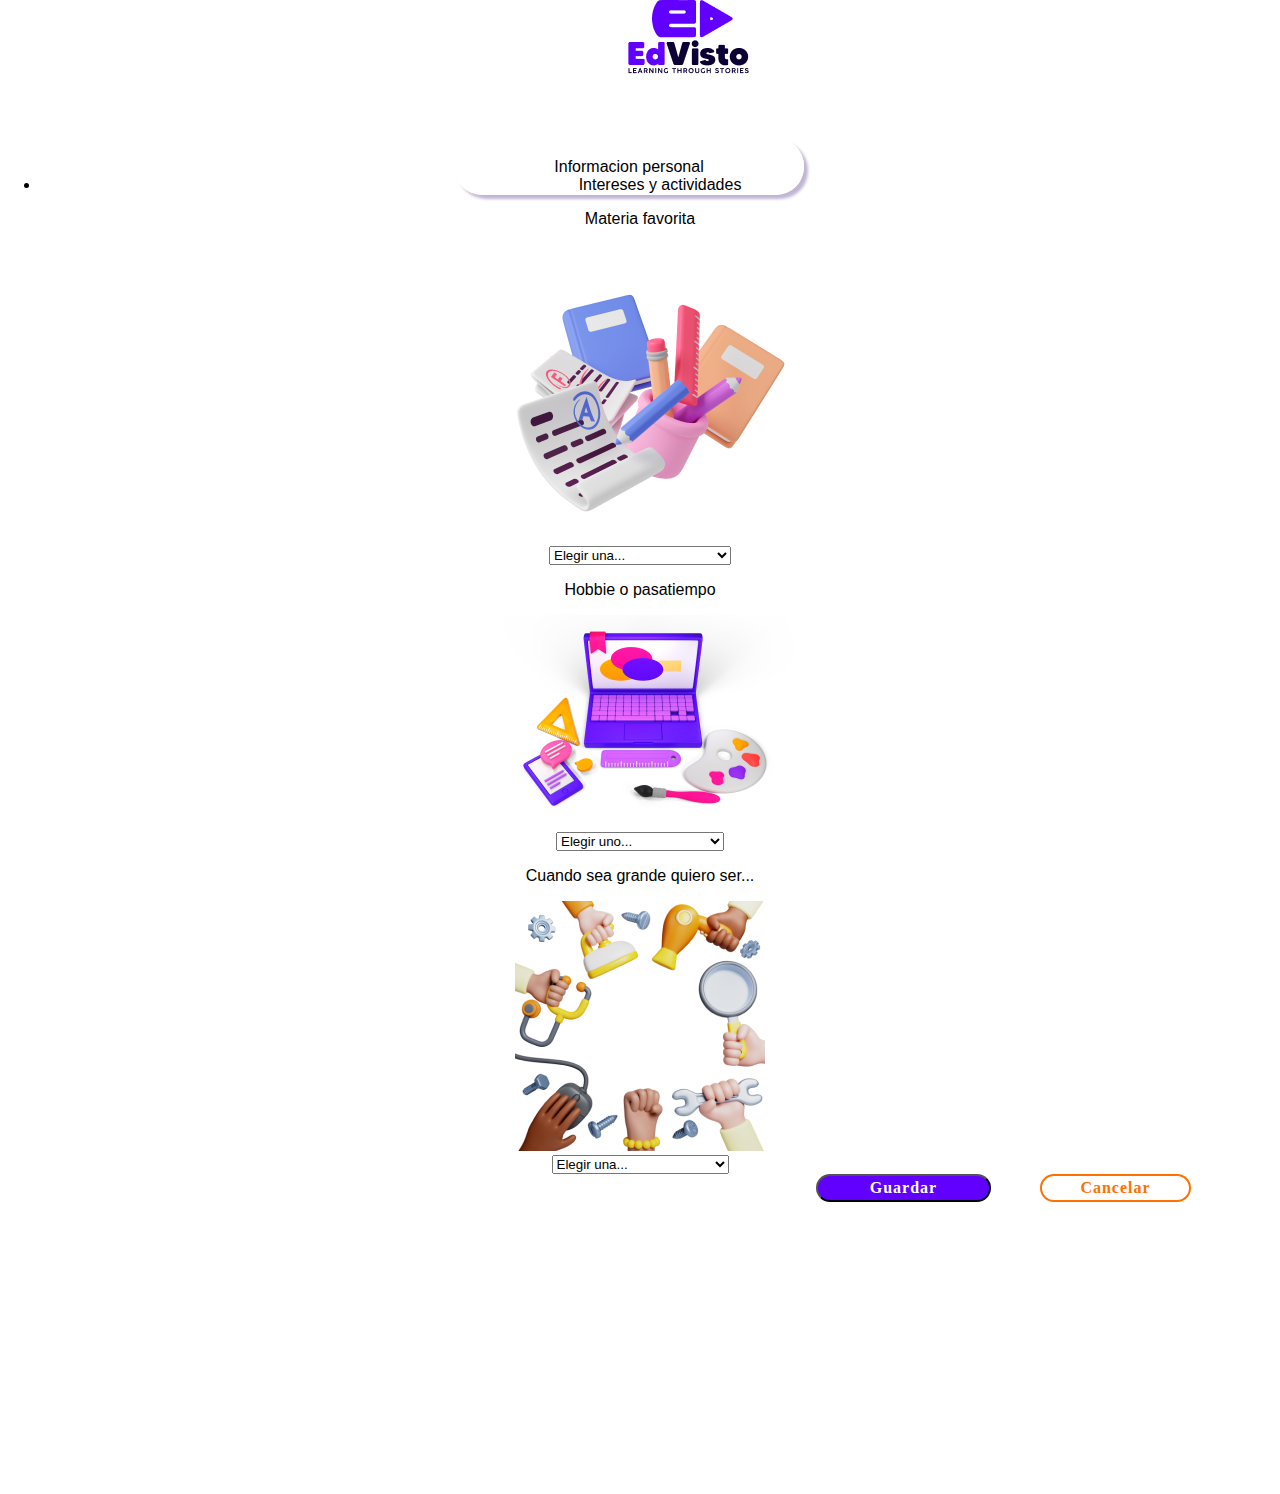
<file: intereses-actividades.html>
<!DOCTYPE html>
<html lang="es">
<head>
    <meta charset="UTF-8">
    <meta name="viewport" content="width=device-width, initial-scale=1.0">
    <link rel="stylesheet" href="./CSS/Styles.css">
    <title>Intereses y actividades</title>
</head>

<body>
    
    <header class="cabecera">
		<img class="logo-edvisto" src="Imagenes/logo-edvisto.png" alt="">	
		<h1 class="titulo-perfil">Perfil del estudiante</h1>	
	</header>

    <main class="barra-navegacion">
    	<nav>
        	<ul>
            	<li class="informacion-personal"><a href="/index.html">Informacion personal</a></li>
            	<li class="intereses-actividades"><a href="/intereses-actividades.html">Intereses y actividades</a></li>
        	</ul>
    	</nav>
	</main>

    <div class="materia-hobbie-profesion">
        <div class="materia">
            <p class="titulos-cards">Materia favorita</p>
            <img src="Imagenes/materia-favorita.png" alt="Materia Favorita" class="imagen-materia">
            <form>
                <select class="select-cards" name="texto">
                    <option>Elegir una...</option>
                    <option>Matemática</option>
                    <option>Lenguaje</option>
                    <option>Ciencias Naturales</option>
                    <option>Educación Física</option>
                    <option>Artística</option>
                    <option>Religión</option>
                    <option>Tecnología</option>
                    <option>Computación e Informática</option>
                    <option>Música</option>
                    <option>Historia</option>
                    <option>Otro</option>   
                </select>                                 
            </form> 
        </div>         
        
        <div class="hobbie">
            <p class="titulos-cards">Hobbie o pasatiempo</p>
            <img src="Imagenes/hobbie.png" alt="Hobbie" class="imagen-hobbie">
            <form>
                <select class="select-cards"name="texto">
                <option>Elegir uno...</option>
                <option>Hacer deportes</option>
                <option>Baile</option>
                <option>Música</option>
                <option>Cocina</option>
                <option>Lectura</option>
                <option>Teatro o Actuación</option>
                <option>Coleccionista</option>
                <option>Programación o robótica</option>
                <option>Canto</option>
                <option>Otro</option>
                </select>
            </form>
        </div>
        <div class="profesion">
            <p class="titulos-cards">Cuando sea grande quiero ser...</p>
            <img src="Imagenes/profesion.png" alt="Profesión" class="imagen-profesion">
            <form>
                <select class="select-cards"name="texto">
                    <option>Elegir una...</option>
                    <option>Médico</option>
                    <option>Ingeniero</option>
                    <option>Astronauta</option>
                    <option>Profesor o Maestro</option>
                    <option>Periodista</option>
                    <option>Polícia</option>
                    <option>Bombero</option>
                    <option>Chef</option>
                    <option>Científico</option>
                    <option>Escritor</option>
                    <option>Piloto</option>
                    <option>Artista</option>
                    <option>Diseñador de videojuegos</option>
                    <option>Actor o Actriz</option>
                    <option>Veterinario</option>
                    <option>Empresario</option>
                    <option>Influencer</option>
                    <option>Arquitecto</option>
                    <option>Psicólogo</option>
                    <option>Otro</option>
                </select>
            </form>          
                
        </div>
    </div>

    <div class="botones">
        <button type="submit" class="submit">Guardar</button>
        <button type="reset" class="reset">Cancelar</button>
    </footer>

</body>
</file>
<file: CSS/Styles.css>
:root{
    --violet: #6100FF;
    --tech: #0B0033;
    --orange: #FF7000;
    --caribe70: hsla(183, 75%, 44%, 0.7);
    --white80: hsla(0, 0%, 100%, 0.8);
    --caribe: hsla(183, 75%, 44%, 1);
    --caribe30:  hsla(183, 75%, 44%, 0.3);
    width: 100%;
    font-size: 16px;
    padding: 0px;
    margin: 0px;
    }
  
body{
    width: 100%;
    margin:0px;
}

h2 {
    font-size: 24px;
    font-weight:500;
    color: var(--tech);
    
}   
nav.header {
    background: var(--caribe30);
    block-size: 143.18px;
    display: flex;
    justify-content: space-between; 
    overflow: hidden;
    align-items: center;
    /* padding: 0 72.9px; */
}

.logo-edvisto{
    padding-left: 97px;
}

.menu-desplegable { 
    position: absolute;
    top: 143.17px; 
    right: 0; 
    background-color: var(--caribe30);
    padding: 0px;
    z-index: 1;
    border-bottom-left-radius: 10px;
    border-bottom-right-radius: 10px
    
}

.menu-desplegable ul{
    padding-left: 0%;
    margin-block-start: 0px;
    margin-block-end: 0px;
}

.menu-desplegable li{
    display: flex;
    list-style: none;
    justify-content: flex-end;
    padding-right: 0px;
    width: 180px;
}

.menu-miperfil{
    padding-right: 30px;
    align-items: end;
    display: flex;
    height: 25px;
    width: 230px;
    justify-content: flex-end;
    align-items: center;
    gap: 10px;
    align-self: stretch;
}

.hidden {
    display: none;
}

#unoPerfil{
    border-bottom:1px solid var(--tech);

}

#dosConfiguracion{
    border-bottom:1px solid var(--tech);

}

#tresSalir{
    height: 25px;
    border-radius: 0px 0px 0px 10px;
}


a{
    text-decoration: none;
    color: inherit;
}

body {
    font-family: 'Urbanist', sans-serif;
    text-align: center;   
    margin:0;     
 }
.activo {
    color:hsla(253, 100%, 10%, 1);
    background: hsla(0, 0%, 100%, 0.8);
    box-shadow: 4px 4px 3px 0px hsla(263, 100%, 21%, 0.29);
    font-weight: 800;
}

.titulo-perfil{
    color: var(--white80);
    display:flex;
    flex-direction: column;
    justify-content: center;
    align-items: center;
    width: 1086px; */
}


.ambos-bloques{
    width: 100%;
    display: flex;
    background-image: url(../Imagenes/frame-mac.svg);
}
.informacion-personal{
    width: 231px;
    height: 39px;
    display: inline;
    text-align: center;
    padding: 20px 100px 20px 100px;
    margin: 5px 74px;
    flex-direction: column;
    justify-content: center;
    align-items: center;
    gap: 10px;
    align-self: auto;
    flex-basis:auto;
    margin-left:12px;
    border-radius: 28px;
    background: var(--white80);
    box-shadow: 4px 4px 3px 0px rgba(40, 0, 105, 0.29);
    
}


.foto-perfil{
    display: inline;
    text-align: center;
    padding: 20px 40px;
    flex-direction: column;
    justify-content: center;
    align-items: center;
    gap: 10px;
    text-decoration: none;
    width: 150px;
    height: 150px;
}


.bloque-info-personal{
    display: inline-flex;
    flex-direction: column;
    align-items: flex-start;
    gap: 27px;
    margin-left:56px;
    width: 70%;
}
.formulario{
    /* width: 70%; */
    margin-left: inherit
}

.titulo{
    color: #0B0033;
    font-family: Urbanist;
    font-size: 24px;
    font-style: normal;
    font-weight: 700;
    line-height: normal;
    width: 375px;
    margin-top:90px;
    margin-bottom: 0px;
}

.titulos-input{
    color: #0B0033;
    font-family: Inter;
    font-size: 16px;
    font-style: normal;
    font-weight: 400;
    line-height: normal;
    margin-top: 20px;
    margin-bottom: 5px;
    display:flex;
}

input{
    display: flex; 
    height: 2.5rem;
    flex-direction: column;
    align-items: flex-start;
    gap: 10px;
    border-radius: 10px;
    border: 2px solid #0B0033;
    background: #FFF;
    margin-bottom: 20px;
    display: flex;
}

.input-nombre{
    width: 28.75rem;
}

.input-apellido{
    width: 28.75rem;
}

.input-date{
    width: 25rem;
}


.selector-paises{
    width: 25rem;
    height: 2.5rem;
    border-radius: 10px;
    border: 2px solid #0B0033;
    background: rgba(255, 255, 255, 0.80);
    display: flex;
    

}

#seleccion-grado{
    width:20rem;
    height: 2.5rem;
    border-radius: 10px;
    border: 2px solid #0B0033;
    background: rgba(255, 255, 255, 0.80);
    margin-bottom: 30px;
    display:flex;
    
}

.leyenda{
    font-family: Inter;
    font-size: 16px;
    font-style: normal;
    font-weight: 400;
    line-height: normal;
    color:#FF0060;
    margin-left: 0px;
    display: flex;
}
   
.bloque-foto-perfil{
    margin-right: 112px;
    width: 30%;
    display:flex;
}

.contenido-bloque-perfil{
    width: 456px;
    height: 530px;
    display: inline-flex;
    padding: 50px 40px;
    margin-top: 90px;
    margin-right: 157px;
    flex-direction: column;
    align-items: center;
    gap: 23px;
    border-radius: 20px;
    border: 0px solid var(--Tech, #0B0033);
    background: var(--Azul-Profundo, #0B0033);
}

.avatar-card{
    position: absolute;
    z-index: 1;
    width: 156.623px;
    height: 170.044px;
    flex-shrink: 0;
}

.datos-estudiante{
    align-content: center;
    color: #FFF;
    text-align: center;
    font-family: Urbanist;
    font-size: 24px;
    font-style: normal;
    font-weight: 700;
    line-height: normal;
}
.icono-camara{
    display: flex;
    position: absolute;
    justify-content: center;
    align-items: center;
    margin-inline-start: 100px;

}
.recuadro-foto{
    position: absolute;
    width: 40px;
    height: 40px;
    flex-shrink: 0;

}

.camara-foto{
    position: absolute;
    z-index: 1;
    display: flex;
    width: 20px;
    height: 18px;
    padding: 3px 2px;
    justify-content: center;
    align-items: center;
    flex-shrink: 0;

}

.botones{
    height: 20em;
    width: 100%;
    display:flex;
    justify-content: flex-end;
    margin-right: 1400px;
    /* align-items: flex-end; */
    
}

.botones-contenedor{
    margin-top: 50px;
    display: flex;
}

.submit{
    display: flex;
    width: 175px;
    height: 24px;
    padding: 12px;
    color:white;
    background: var(--violet);
    border-radius: 15px;
    justify-content: center;
    align-items: center;
    gap: 8px;
    margin-left:auto;
    text-align: center;
    font-family: Urbanist;
    font-size: 16px;
    font-style: normal;
    font-weight: 700;
    line-height: 24px; /* 150% */
    letter-spacing: 1px;    
    margin-bottom: 62px;
}

.reset{
    width: 151px;
    height: 24px;
    padding: 12px;
    border:2px solid var(--orange);
    color:var(--orange);
    background: white;
    border-radius: 15px;
    display: flex;
    justify-content: center;
    align-items: center;
    gap: 8px;
    margin-left: 49px;
    margin-right: 89px;
    margin-bottom: 62px;
    text-align: center;
    font-family: Urbanist;
    font-size: 16px;
    font-style: normal;
    font-weight: 700;
    line-height: 24px; /* 150% */
    letter-spacing: 1px;
}  
  

button{
    display: flex;
}


/* .submit-reset{
    display: flex;
    flex-direction: row;
    margin-top: 100px;
    flex-wrap: wrap;
} */

/*estilos de el profile nav*/
.profile{
    display: flex;
    justify-content: space-between;
    align-items: center;
    max-width: 262px;
    width: 100%;
}

.logout-check{
    display: none;
}
.user-sesion{
    display:flex;
    align-items: center;
}

#modulo{
    display: flex;
    font-size: 24px;
    font-weight:500;
    color: var(--tech);
    width: max-content;
}

.perfil-circular {
    width: 60px;  
    height: 60px;
    border-radius: 50%; 
    background-color: #d1d1d1;
    display: flex;
    justify-content: center;
    align-items: center;
    overflow: hidden; 
  }

  .profile1 {
    display: flex;
    margin-right: 94px;
}

.profile-name {


}

.profile-image {
    align-self: center;
    margin-right: 5px;
    margin-left: 5px;
}

.profile-menu-button {
    align-self: center;
}


.user-menu{
    overflow: hidden;
   
}

.decoracion-img{
    display: flex;
    position: absolute;
    /* width: 50%; */
    /* align-items: flex-end; */
}

.mancha{
    position: absolute;
    z-index: -1;
    text-align: start;

}
.libros{
    position: absolute;
    left: 180px;
    z-index: 1;
}

@media screen and (max-width: 820px) {
    .body{
        display: flex;
        flex-direction: column;
    }

    .ambos-bloques{
        flex-direction: column;
    }

   .botones{
        flex-direction: column;
        align-content: flex-start;
   }

}
</file>
